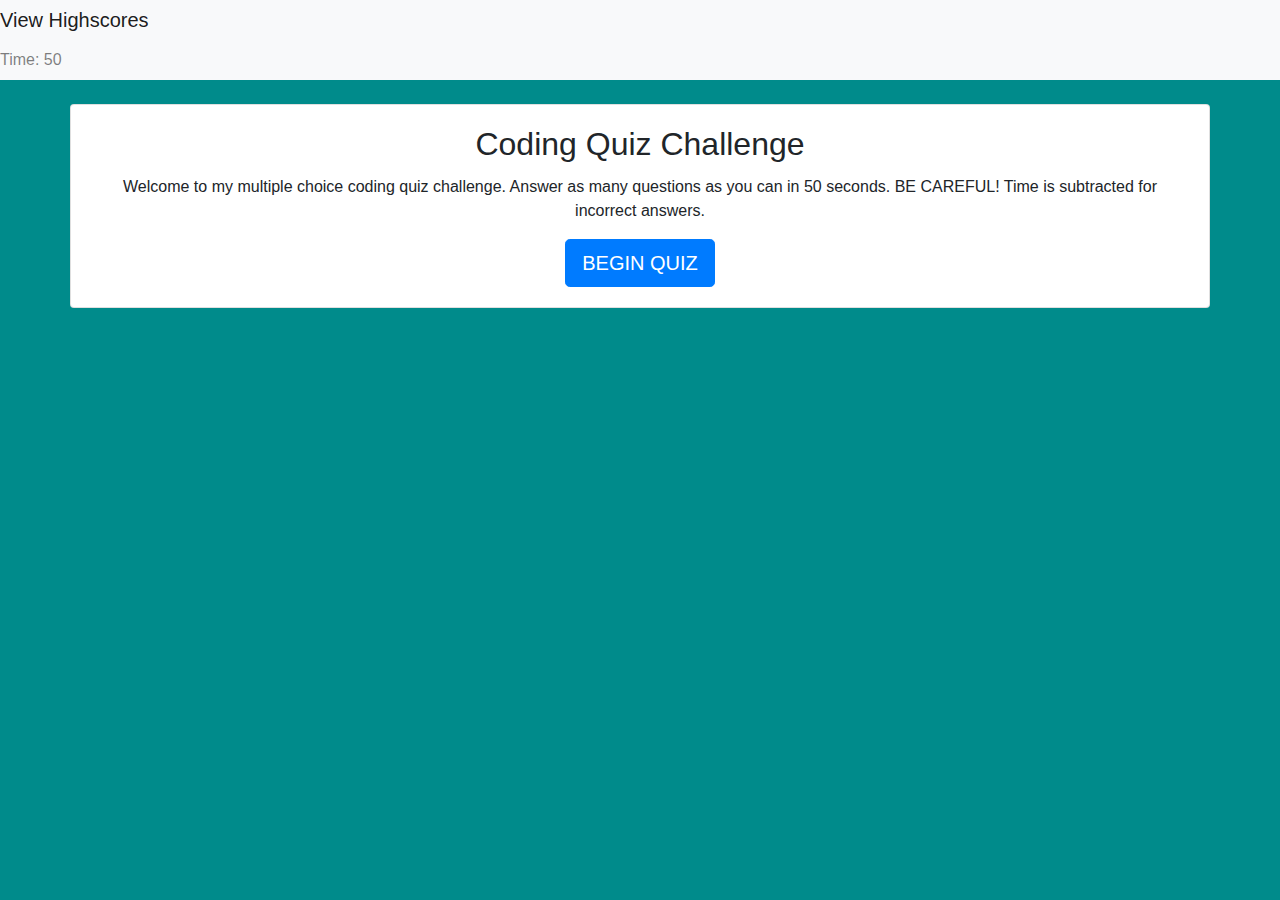
<file: index.html>
<!DOCTYPE html>
<html>

<head>
    <link rel="stylesheet" href="https://stackpath.bootstrapcdn.com/bootstrap/4.4.1/css/bootstrap.min.css"
        integrity="sha384-Vkoo8x4CGsO3+Hhxv8T/Q5PaXtkKtu6ug5TOeNV6gBiFeWPGFN9MuhOf23Q9Ifjh" crossorigin="anonymous">
    <link rel="stylesheet" href="Styles/style.css">

    <meta charset="utf-8">
    <meta name="viewport" content="width=device-width, initial-scale=1, shrink-to-fit=no">

    <title>Coding Quiz</title>
</head>

<body>
    <nav class="navbar-nav navbar-light bg-light">
        <a class="navbar-brand" id="highscore" href="./highscore.html">View Highscores</a>
        <span class="navbar-text">
            Time: <span id="timer-count">50</span>
        </span>
    </nav>
    <br>
    <div class="container">
        <div class="row">
            <div class="card text-center welcome-card">
                <div class="card-body">
                    <h5 class="card-title">Coding Quiz Challenge</h5>
                    <p class="card-text">Welcome to my multiple choice coding quiz challenge. Answer as many questions
                        as you
                        can in 50 seconds. BE CAREFUL! Time is subtracted for incorrect answers.</p>
                    <button type="button" class="btn btn-primary btn-lg" id="start-button">BEGIN QUIZ</button>
                </div>
            </div>
        </div>

        <div class="row centered">
            <div class="col question-card">
                <h5 id="question-description"></h5>
                <ul id="question-list" class="question-card">
                    <li>
                        <button type="button" class="btn btn-primary btn-lg q-button" id="question1-button"></button>
                    </li>
                    <br>
                    <li>
                        <button type="button" class="btn btn-primary btn-lg q-button" id="question2-button"></button>
                    </li>
                    <br>
                    <li>
                        <button type="button" class="btn btn-primary btn-lg q-button" id="question3-button"></button>
                    </li>
                    <br>
                    <li>
                        <button type="button" class="btn btn-primary btn-lg q-button" id="question4-button"></button>
                    </li>
                </ul>
            </div>
        </div>
        <div class="row centered">
            <div class="col response-card">
                <h2 id="response" class="response-card"></h2>
            </div>
        </div>

        <div class="row">
            <div class="card text-center highscore-card centered">
                <div class="card-body">
                    <h5 class="card-title">Game Over</h5>
                    <h6 id="score" class="card-text"></h6>
                    <div class="input-group mb-3">
                        <div class="input-group-prepend">
                          <span class="input-group-text" id="inputGroup-sizing-default">Initials</span>
                        </div>
                        <input id="user-input"type="text" class="form-control" aria-label="Sizing example input" aria-describedby="inputGroup-sizing-default">
                      </div>
                    <button type="button" class="btn btn-primary btn-lg" id="save-button">Save</button>
                </div>
            </div>
        </div>
    </div>
    <script src="Develop/script.js"></script>
</body>

</html>
</file>
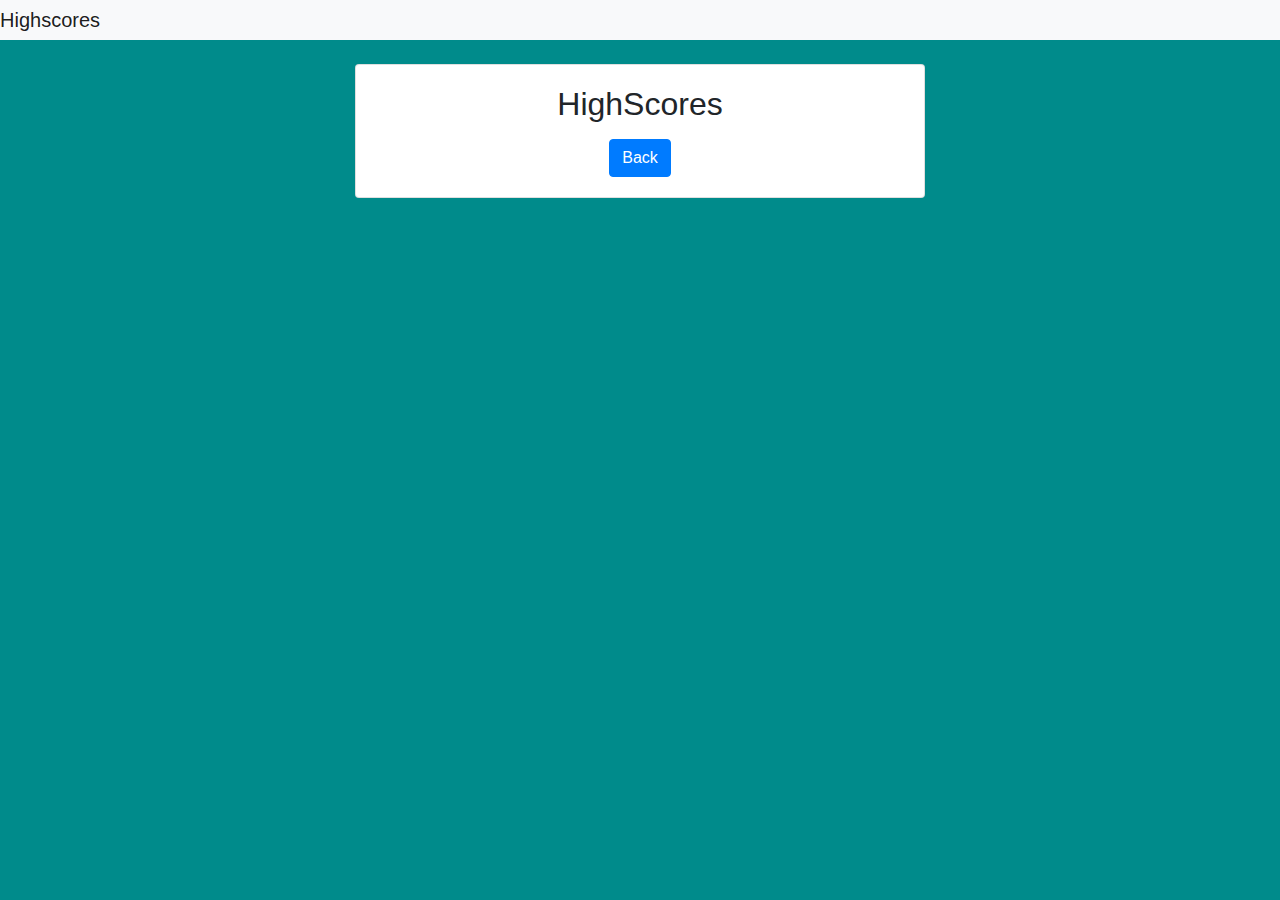
<file: highscore.html>
<!DOCTYPE html>
<html>

<head>
    <link rel="stylesheet" href="https://stackpath.bootstrapcdn.com/bootstrap/4.4.1/css/bootstrap.min.css"
        integrity="sha384-Vkoo8x4CGsO3+Hhxv8T/Q5PaXtkKtu6ug5TOeNV6gBiFeWPGFN9MuhOf23Q9Ifjh" crossorigin="anonymous">
    <link rel="stylesheet" href="Styles/style.css">

    <meta charset="utf-8">
    <meta name="viewport" content="width=device-width, initial-scale=1, shrink-to-fit=no">

    <title>Highscores</title>
</head>

<body onload="getHighScores()">
    <nav class="navbar-nav navbar-light bg-light">
        <a class="navbar-brand" id="highscore" href="#">Highscores</a>
    </nav>
    <br>
    <div class="container">
        <div class="row">
            <div class="card text-center welcome-card centered">
                <div class="card-body">
                    <h5 class="card-title">HighScores</h5>
                    <ol id="highscore-list"></ol>
                    
                    <form action="./index.html">
                        <input class="btn btn-primary" type="submit" value="Back" />
                    </form>
                </div>
            </div>
        </div>
    </div>
    <script src="Develop/script.js"></script>
</body>
</file>
<file: Styles/style.css>
body {
    background-color: darkcyan;
}

.centered {
    margin: auto;
    width: 50%;
}

ul {
    list-style: none;
}

ol {
    font-size: xx-large;
}

.q-button {
    display: none;
}

h5 {
    font-size: xx-large;
}

#response {
    font-size: 100px;
}

.highscore-card {
    display: none;
}
</file>
